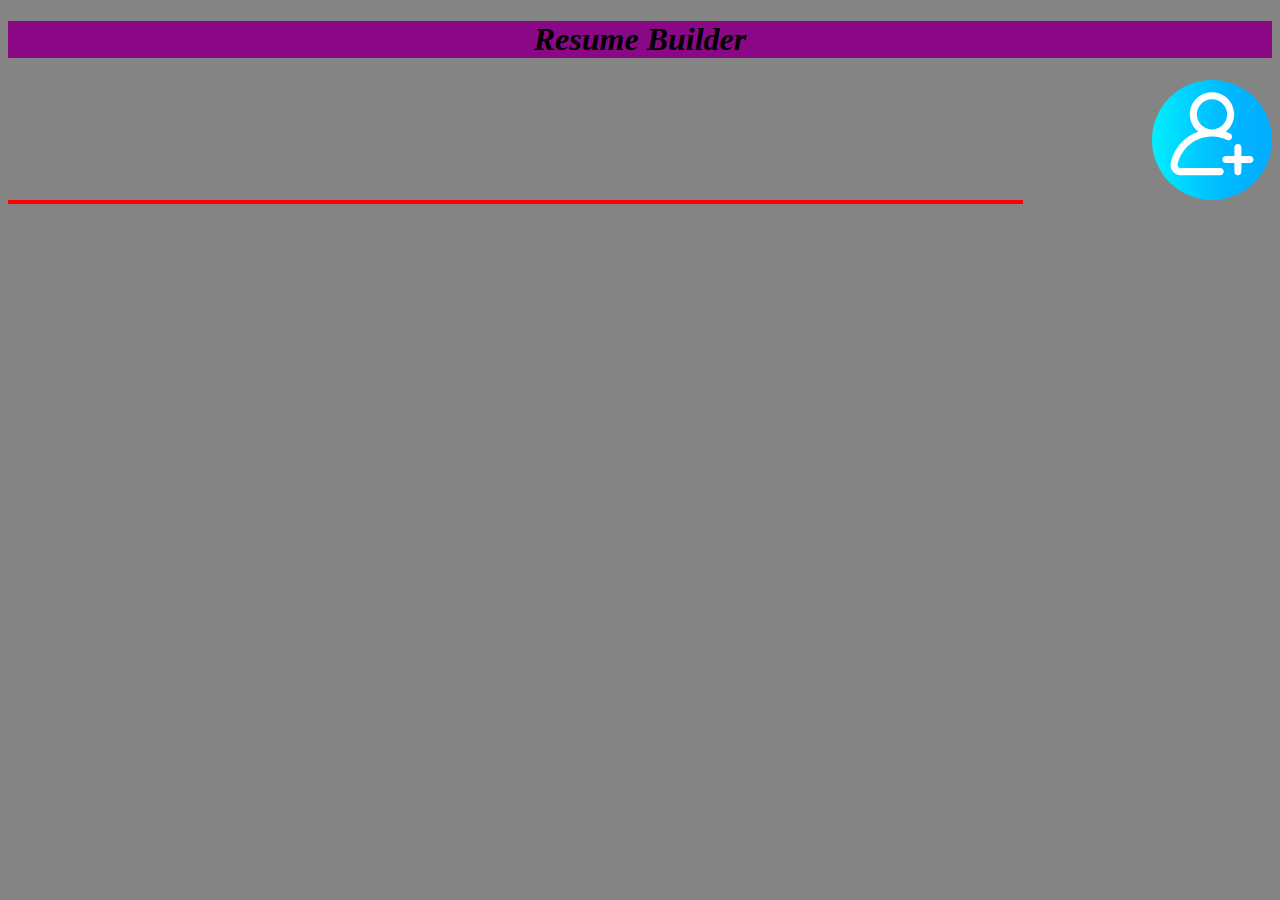
<file: index.html>
<!DOCTYPE html>
<html lang="en" dir="ltr">
  <head>
    <meta charset="utf-8">
    <title>RESUME BUILDER</title>
    <link rel="stylesheet" href="css/index.css">
    <!-- <link rel="apple-touch-icon" sizes="57x57" href="icons/apple-icon-57x57.png">
    <link rel="apple-touch-icon" sizes="60x60" href="icons/apple-icon-60x60.png">
    <link rel="apple-touch-icon" sizes="72x72" href="icons/apple-icon-72x72.png">
    <link rel="apple-touch-icon" sizes="76x76" href="icons/apple-icon-76x76.png">
    <link rel="apple-touch-icon" sizes="114x114" href="icons/apple-icon-114x114.png">
    <link rel="apple-touch-icon" sizes="120x120" href="icons/apple-icon-120x120.png">
    <link rel="apple-touch-icon" sizes="144x144" href="icons/apple-icon-144x144.png">
    <link rel="apple-touch-icon" sizes="152x152" href="icons/apple-icon-152x152.png">
    <link rel="apple-touch-icon" sizes="180x180" href="icons/apple-icon-180x180.png">
    <link rel="icon" type="image/png" sizes="192x192"  href="icons/android-icon-192x192.png">
    <link rel="icon" type="image/png" sizes="32x32" href="icons/favicon-32x32.png">
    <link rel="icon" type="image/png" sizes="96x96" href="icons/favicon-96x96.png">
    <link rel="icon" type="image/png" sizes="16x16" href="icons/favicon-16x16.png">
    <link rel="manifest" href="icons/manifest.json">
    <meta name="msapplication-TileColor" content="#ffffff">
    <meta name="msapplication-TileImage" content="/ms-icon-144x144.png">
    <meta name="theme-color" content="#ffffff"> -->


  </head>
  <body style="background-color:#848484">
    <header>
      <h1>Resume Builder</h1>
        </header>
      <a href="form.html"><img src="image/add-user.svg" alt=""></a>
<div class="parent">

</div>

  </body>
  <script type="text/javascript" src="js/get.js">
    </script>
</html>
</file>
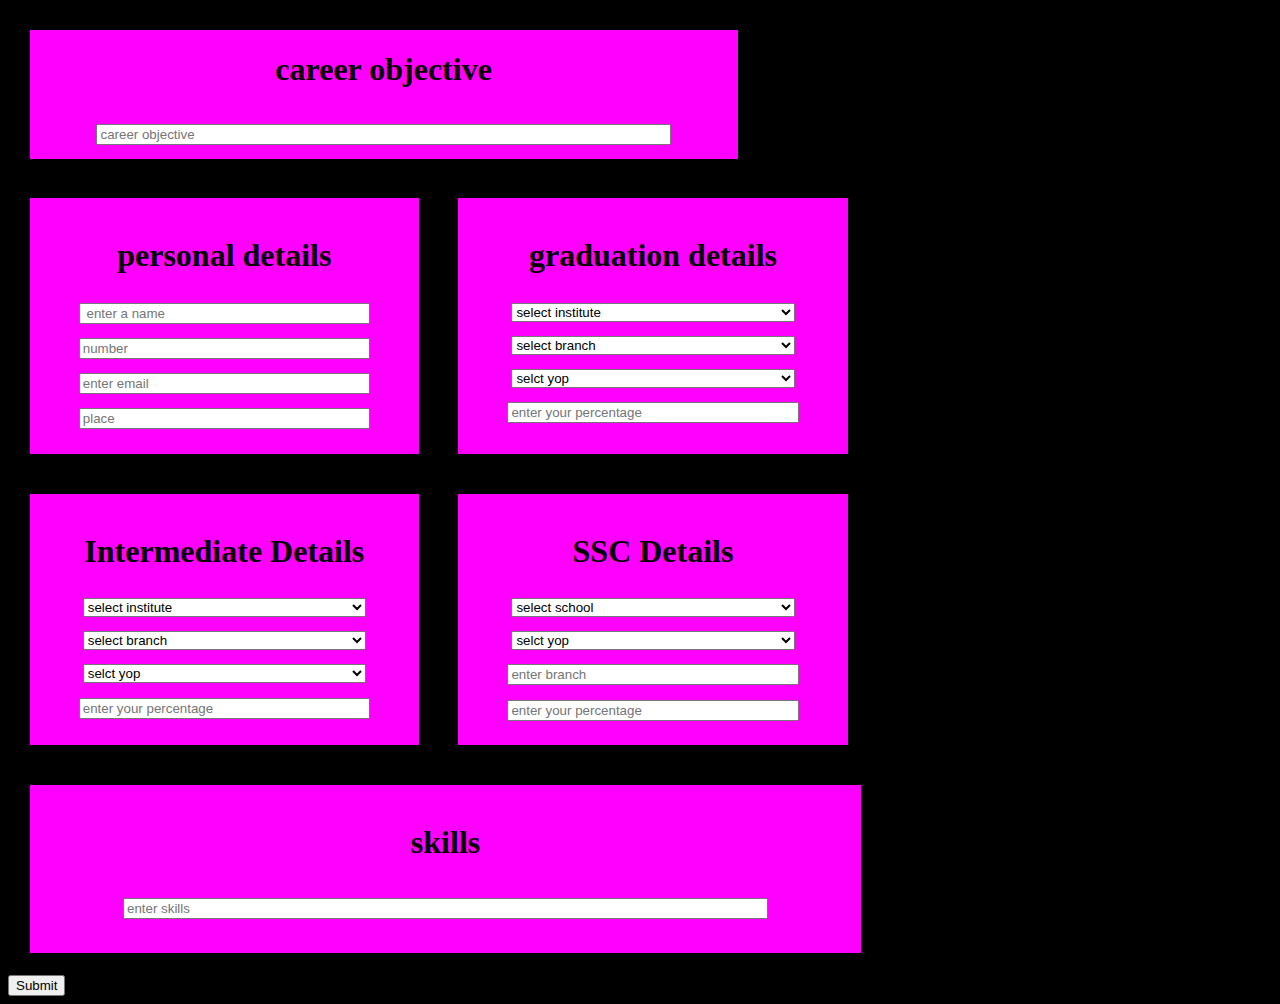
<file: form.html>
<!DOCTYPE html>
<html lang="en" dir="ltr">
  <head>
    <meta charset="utf-8">
    <meta name="viewport" content="width=device-width,initial-scale=1.0">
    <title>FORM PAGE</title>
    <link rel="stylesheet" href="css/form.css">

  </head>
  <body>
    <div class="parent">
      <!--career objective -->
      <div class="career">
        <h1>career objective</h1>
        <label for="career">
        <input type="text" name="career" id="career" placeholder="career objective">
        </label>
      </div>
      <!-- pesonal info -->
<div class="details">
  <h1>personal details</h1>
  <input type="text" name="name" id="name" placeholder=" enter a name">
  <input type="number" name="mobile" id="mobile" placeholder="number">
  <input type="email" name="email" id="email" placeholder="enter email">
  <input type="text" name="place" id="place" placeholder="place">
</div>
  <!-- education details -->
<div class="details">
  <h1>graduation details</h1>
  <label for="ginstitute">
  <select id="ginstitute" placeholder="select institute">
<option>select institute</option>
  <option>MITS</option>
  <option>VISWAM</option>
  <option>golden valley</option>
</select>
</label>
<!--branch -->
<select id="gbranch">
  <option>select branch</option>
    <option>CSE</option>
    <option>ECE</option>
    <option>MECH</option>
  </select>
  <!--YEAR OF PASSING -->
  <select id="gyear">
    <option>selct yop</option>
      <option>2021</option>
      <option>2022</option>
      <option>2024</option>
    </select>
    <!--percentage -->

    <input type="text" name="name" id="gpercentage" placeholder="enter your percentage">
</div>
      <!-- education details -->
      <div class="details ">
      <h1>Intermediate Details</h1>
      <label for="iinstitute">
      <select id="iinstitute" placeholder="select institute">
      <option>select institute</option>
      <option>SRI CHAITANYA JUNIOR COLLEGE</option>
      <option>NARAYANA JUNIOR COLLEGE</option>
      <option>VASAVI JUNIOR COLLEGE</option>
      </select>
      </label>
      <!--branch -->
      <select id="ibranch">
      <option>select branch</option>
        <option>MPC</option>
        <option>BIPC</option>
        <option>MEC</option>
      </select>
      <!--YEAR OF PASSING -->
      <select id="iyear">
        <option>selct yop</option>
          <option>2015</option>
          <option>2016</option>
          <option>2017</option>
        </select>
        <!--percentage -->
        <!-- <select id="ipercentage"> -->
        <input type="text" name="name" id="ipercentage" placeholder="enter your percentage">
</div>


    <!-- education details -->
  <div class="details">
    <h1>SSC Details</h1>
    <label for="sinstitute">
  <select id="sinstitute" placeholder="select school">
  <option>select school</option>
    <option>SKDR HIGH SCHOOL</option>
    <option>MITON HIGH TECH SCHOOL</option>
    <option>AKSHARA SRI SCHOOL</option>
  </select>
  </label>
    </select>
    <!--YEAR OF PASSING -->
    <select id="syear">
      <option>selct yop</option>
        <option>2015</option>
        <option>2014</option>
        <option>2018</option>
      </select>
      <input type="text" name="branch" id="sbranch" placeholder="enter branch">
      <!--percentage -->
      <!-- <select id="spercentage"> -->
      <input type="text" name="name" id="spercentage" placeholder="enter your percentage">
        <!-- </select> -->
      </div>
        <!-- skills -->
        <div class="skills">
          <h1>skills</h1>
          <label for="skills">
            <input type="text" name="skills" id="skills" placeholder="enter skills">
          </label>
        </div>
      </div>
<button type="button" name="button" id="button" onclick="submitData()">Submit</button>
  </body>
  <script src="js/main.js">
  </script>
</html>
</file>
<file: css/index.css>
body{
  background: #190707;
  }
  header{
    font-weight: 40px;
    text-align: center;
    background: #8A0886;
    font-style: oblique;
  }
  img{
    text-align: right;
    float: right;
    width: 40%;
    height: 40%;
  }
a{
  float: right;
}
.child{
  width:20%;
  padding:2%;
  margin:1%;
  text-align: center;
  background-color: red;
  justify-content: space-around;
  border-radius: 3px solid #fff;
display: block;
}
.child img{
  width: 100px;
  height: 70px;
padding: 2%;
}
.link{
text-decoration: none;
color:blue;
}
.parent{
  width:80%;
  display: flex;
  flex-wrap: wrap;
  border:2px solid red;
}
</file>
<file: css/form.css>
body{
  background-color:#000000;
}
.parent{
  width: 70%;
  border: 2px solid #000;
  display: flex;
  flex-wrap: wrap;
  text-align: center;
}
.career{
  width: 80%;
  border: 2px solid #000;
margin: 2%;
text-align: center;
background: #FF00FF;
}
.skills{
  width: 90%;
  padding: 2%;
  margin: 2%;
  background-color:#FF00FF;
  border: 2px solid #000;
  text-align: center;
}
.details{
  width: 40%;
  padding: 2%;
  margin: 2%;
  background-color:#FF00FF;
  border: 2px solid #000;
  text-align: center;
}

input,select{
  width: 80%;
  margin:2%;
}
</file>
